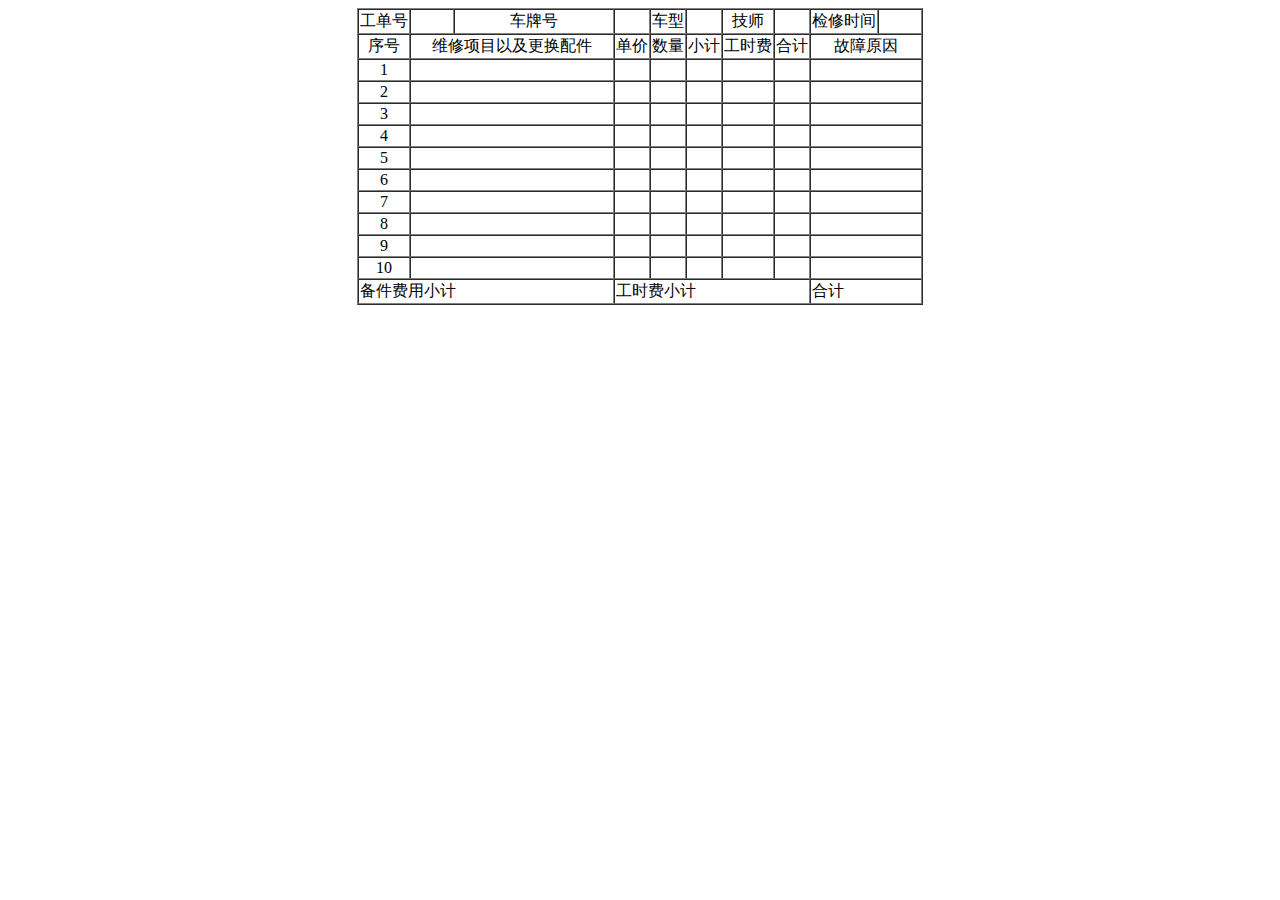
<file: 02.html>
<!DOCTYPE html>
<html>
	<head>
		<meta charset="UTF-8">
		<title></title>
	</head>
	<body>
		<form>
			<table border="1" cellspacing="0" align="center">
				<tr align="center">
					<td>工单号</td>
					<td width="40"></td>
					<td>车牌号</td>
					<td  colspan="2"></td>
					<!--<td></td>-->
					<td>车型</td>
					<td></td>
					<td>技师</td>
					<td></td>
					<td>检修时间</td>
					<td width="40"></td>	
				</tr>
				
				<tr align="center">
					<td>序号</td>
					<td colspan="3" width="200">维修项目以及更换配件</td>
					<td>单价</td>
					<td>数量</td>
					<td>小计</td>
					<td>工时费</td>
					<td>合计</td>
					<td colspan="2">故障原因</td>
					<!--<td>8</td>-->
					
				</tr>
				
				<tr>
					<td align="center">1</td>
					<td colspan="3"></td>
					<td></td>
					<td></td>
					<td></td>
					<td></td>
					<td></td>
					<td colspan="2"></td>
					<!--<td></td>-->
					
				</tr>
				
				<tr>
					<td align="center">2</td>
					<td colspan="3"></td>
					<td></td>
					<td></td>
					<td></td>
					<td></td>
					<td></td>
					<td colspan="2"></td>
					<!--<td></td>-->
					
				</tr>
				
				<tr>
					<td align="center">3</td>
					<td colspan="3"></td>
					<td></td>
					<td></td>
					<td></td>
					<td></td>
					<td></td>
					<td colspan="2"></td>
					<!--<td></td>-->
					
				</tr>
				
				<tr>
					<td align="center">4</td>
					<td colspan="3"></td>
					<td></td>
					<td></td>
					<td></td>
					<td></td>
					<td></td>
					<td colspan="2"></td>
					<!--<td></td>-->
					
				</tr>
				
				<tr>
					<td align="center">5</td>
					<td colspan="3"></td>
					<td></td>
					<td></td>
					<td></td>
					<td></td>
					<td></td>
					<td colspan="2"></td>
					<!--<td></td>-->
					
				</tr>
				
				<tr>
					<td align="center">6</td>
					<td colspan="3"></td>
					<td></td>
					<td></td>
					<td></td>
					<td></td>
					<td></td>
					<td colspan="2"></td>
					<!--<td></td>-->
					
				</tr>
				
				<tr>
					<td align="center">7</td>
					<td colspan="3"></td>
					<td></td>
					<td></td>
					<td></td>
					<td></td>
					<td></td>
					<td colspan="2"></td>
					<!--<td></td>-->
					
				</tr>
				
				<tr>
					<td align="center">8</td>
					<td colspan="3"></td>
					<td></td>
					<td></td>
					<td></td>
					<td></td>
					<td></td>
					<td colspan="2"></td>
					<!--<td></td>-->
					
				</tr>
				
				<tr>
					<td align="center">9</td>
					<td colspan="3"></td>
					<td></td>
					<td></td>
					<td></td>
					<td></td>
					<td></td>
					<td colspan="2"></td>
					<!--<td></td>-->
					
				</tr>
				
				<tr>
					<td align="center">10</td>
					<td colspan="3"></td>
					<td></td>
					<td></td>
					<td></td>
					<td></td>
					<td></td>
					<td colspan="2"></td>
					<!--<td></td>-->
					
				</tr>
				
		
				
				<tr>
						<td colspan="4">备件费用小计</td>
					<!--<td>2</td>
					<td></td>
					<td></td>-->
					<!--<td></td>-->
					<td colspan="5">工时费小计</td>
					<!--<td>6</td>
					<td>7</td>
					<td>8</td>
					<td>9</td>-->
					<td colspan="2">合计</td>	
					<!--<td>11</td>-->
				</tr>
				
			</table>
		</form>
	</body>
</html>
</file>
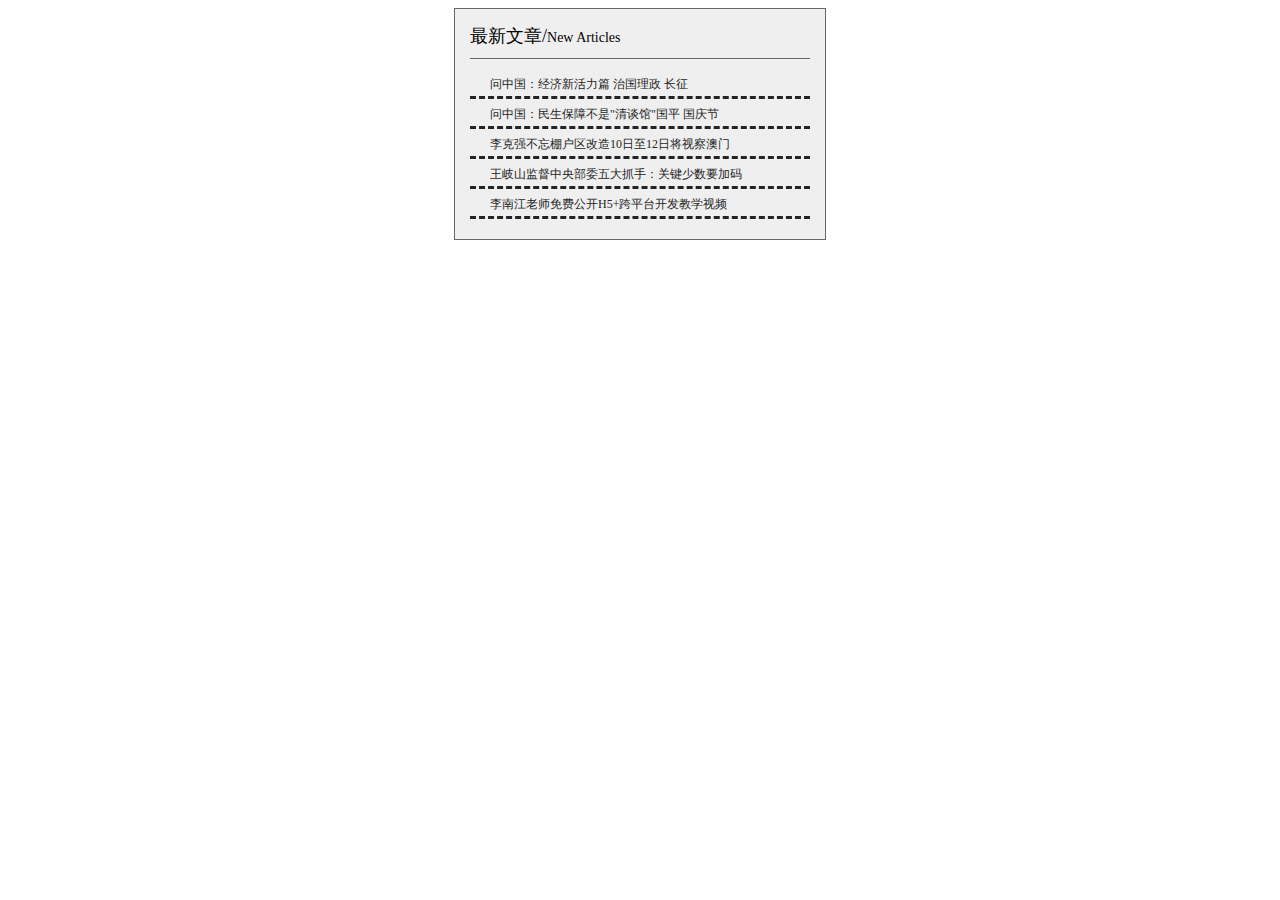
<file: 05.html>
<!DOCTYPE html>
<html>
	<head>
		<meta charset="UTF-8">
		<title></title>
		<style type="text/css">
			div{
				width: 372px;
				height: 232px;
				background: #efefef;
				border: 1px solid #666;
				margin: 0 auto;
				padding: 15px;
				box-sizing: border-box;
			}
			
			h3{
				font:18px "微软雅黑";
				margin: 0 auto;
				padding-bottom: 10px;
				border-bottom: 1px solid #666;
				box-sizing: border-box;
			}
			ul li{
				font: 12px "微软雅黑";
				color: #242424;
				list-style: none;
				line-height: 30px;
				height: 30px;
				padding-left: 20px;
				border-bottom: dashed;
				box-sizing: border-box;
			}
			ul{
				padding: 0;
				margin: 10px 0 0 0;
			}
			span{
				font:14px "微软雅黑";
				
			}
			
			
			
		</style>
	</head>
	<body>
		<div>
			<h3>最新文章/<span>New Articles</span></h3>
			<ul>
				<li>问中国：经济新活力篇 治国理政 长征</li>
				<li>问中国：民生保障不是"清谈馆"国平 国庆节</li>
				<li>李克强不忘棚户区改造10日至12日将视察澳门</li>
				<li>王岐山监督中央部委五大抓手：关键少数要加码</li>
				<li>李南江老师免费公开H5+跨平台开发教学视频</li>
			</ul>	
		</div>
	</body>
</html>
</file>
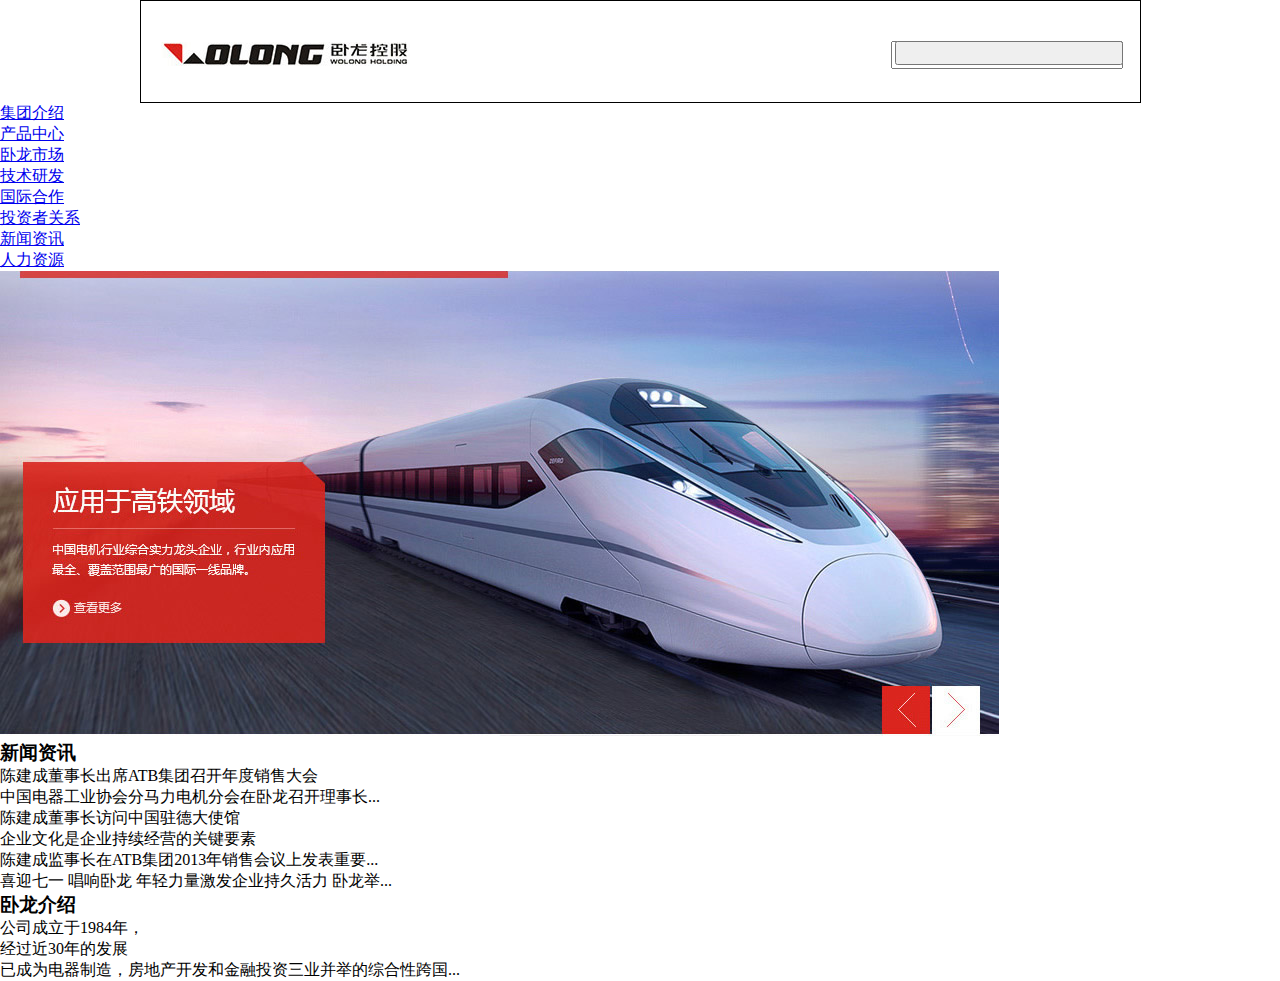
<file: 06.html>
<!DOCTYPE html>
<html>
	<head>
		<meta charset="UTF-8">
		<title>卧龙控股公司</title>
		<link rel="stylesheet" type="text/css" href="css/wlkg.css"/>
	</head>
	<body>
		<div class="header">
			<div class="logo">
				<img src="img/logo.png" />
			</div>
			<div class="serch">
				<form action="">
					<input type="text" />
					<input type="submit" value=""/>
				</form>
			</div>
		</div>
		
		<div class="nav">

			<ul>
				<li><a href="#">集团介绍</a></li>
				<li><a href="#">产品中心</a></li>
				<li><a href="#">卧龙市场</a></li>
				<li><a href="#">技术研发</a></li>
				<li><a href="#">国际合作</a></li>
				<li><a href="#">投资者关系</a></li>
				<li><a href="#">新闻资讯</a></li>
				<li><a href="#">人力资源</a></li>
			</ul>
		</div>
		
		<div class="banner">
			<img src="img/banner.png" />
		</div>
		
		<div class="information">
			<div class="news">
			<h3>新闻资讯</h3>
			<ul>
				<li>陈建成董事长出席ATB集团召开年度销售大会</li>
				<li>中国电器工业协会分马力电机分会在卧龙召开理事长...</li>
				<li>陈建成董事长访问中国驻德大使馆</li>
				<li>企业文化是企业持续经营的关键要素</li>
				<li>陈建成监事长在ATB集团2013年销售会议上发表重要...</li>
				<li>喜迎七一 唱响卧龙 年轻力量激发企业持久活力 卧龙举...</li>
			</ul>
		</div>
		
		<div class="introduction">
			<h3>卧龙介绍</h3>
			<p>公司成立于1984年，</p>
			<p>经过近30年的发展</p>
			<p>已成为电器制造，房地产开发和金融投资三业并举的综合性跨国...</p>
		</div>
		
		</div>
	</body>
</html>
</file>
<file: css/wlkg.css>
*{
      margin: 0;
	  padding: 0;	  
    }

    .header{
	   width: 999px;
	   height: 101px;
	   background: white;
	   margin: 0 auto;
	   position: relative;
	   border: #000 solid 1px;
    }
	.header .logo{
		padding-left: 20px;
		padding-top: 41px;
		
	}
	.header input {
		width: 228px;
		height: 24px;
		position: absolute;
		top: 40px;
		right: 17px;	
	}
	.header .search{
		
		position: absolute;
		height: 25px;
        right: 18px;
		top: 41px;
	}
	.title {
		width: 999px;
		height: 59px;
		background: #000;
		margin: 0 auto;		
		padding-left: 29px;
		box-sizing: border-box;
	}
	.title ul{
		color: white;
        list-style: none;
	}
	.title ul li{
		width: 120px;
		height: 59px;
		float: left;
		text-align: center;
		line-height: 59px;
		border-right: grey solid 1px;
		font-size: 16px;
	}
	.title ul li:last-child{
		border-right: none;
	}
    .pageView {
		width: 999px;
		height: 463px;
		margin: 0 auto;
	}
	.pageView img{
		width: 999px;
		height: 463px;
	}
	.content{
		  width: 999px;
		  height: 245px;
		  margin: 0 auto;
		/*  border: #000 solid 1px;		 */  
		  box-sizing: border-box;
		  font-size: 14px;
		  background: rgb(255,255,255);
		
	}
	.content .box1{
		width: 500px;
		height: 245px;
		padding-top: 36px;
		float: left;
		box-sizing: border-box;
	    padding-left: 33px;
		/* border: red solid 1px; */
		
	}
	
	.content .box1 span {
		font-size: 18px;		
	}
	.content .box1 ul{
		color: rgb(80,80,80);
		margin-top: 28px;
	}
	.content .box2{
		width: 243px;
		height: 245px;
		float: left;
		padding-top: 36px;
		box-sizing: border-box;
		/* border: blue solid 1px; */
		padding-left: 20px;
		background-color: rgb(241,241,241);
	}
	.content .box2 span{
		font-size: 18px;	
			display: -moz-box;
			margin-bottom: 28px;
	}
	.content .box2 p {
		margin-top: 28px;
		font-size: 15px;
	}
	.content .box2 p:last-child{
		margin-top: 0px;
		font-size: 14px;
		margin-bottom: 28px;
	}
	.content .box3{
		width: 254px;
		height: 245px;
		float: left;
		padding-top: 36px;
		box-sizing: border-box;
		/* border: deeppink solid 1px; */
		padding-left: 23px;
		background: url(../img/flower.png) no-repeat bottom 180px;
		
	}
	.content .box3 span{		
		font-size: 18px;
	}
	.content .box3 p{
		margin-top: 25px;
	}
	#imga{
		position: relative;
		bottom: 10px;
	}
    .showImge{
		width: 999px;
		height: 304px;
		/* border: #000000 solid 1px; */
		margin: 0 auto;
		padding-left: 20px;
	}	
	 .showImge p{
		margin-top:  28px;
		margin-bottom: 15px;
		font-size: 18px;
	}
	.showImge .box1{
		float: left;
		width: 212px;
		height: 141px;
		margin-right: 39px;
				
	}
	.showImge .box2{
		float: left;
		width: 212px;
		height: 141px;
		margin-right: 39px;
	
	}
	.showImge .box3{
		float: left;
		width: 212px;
		height: 141px;
		margin-right: 39px;
	
	}
	.showImge .box4{
		float: left;
		width: 212px;
		height: 141px;
		
	}
	.showImge div p{
		font-size: 12px;	
		margin-top:16px ;
	}
	
	.footer {
	width: 999px;
	height: 248px;
	background: #E5E5E5;
	margin: 0 auto;
	padding-left: 21px;
	padding-right: 19px;
	margin-top: 49px;
	box-sizing: border-box;
}
.footer .product_center {
	width: 453px;
	height: 248px;
	float: left;
}
.footer .product_center .title2 {
	width: 453px;
	height: 58px;
	padding-left: 11px;
	padding-top: 30px;
	margin-bottom: 21px;
	font-size: 16px;
	border-bottom: 1px solid #ccc;
	box-sizing: border-box;
}
.footer .product_center .product_list {
	/* padding-left: 21px; */
	box-sizing: border-box;
}
.footer .list1,.list2,.list3 {
	float: left;
}
.footer ul[class^=list] li {
	max-width: 121px;
	height: 24px;
	line-height: 24px;
	padding-left: 13px;
	/* list-style-image: url(../img/item_icon.png); */
	background: url(../img/item_icon.png) no-repeat left center;
	list-style: none;
	font-size: 12px;
	box-sizing: border-box;
	/* color: #5C5C5C; */
}
.footer ul[class^=list] li a {
	color: #5C5C5C;
	text-decoration: none;
}
.footer .product_center .list1 {
	margin-right: 77px;
	/* margin-left: 21px; */
	box-sizing: border-box;
}
.footer .product_center .list2 {
	margin-right: 71px;
	box-sizing: border-box;
}
.footer .technology {
	width: 153px;
	height: 248px;
	margin-left: 47px;
	float: left;
	box-sizing: border-box;
}
.footer .technology .title3 {
	width: 153px;
	height: 58px;
	padding-top: 30px;
	padding-left: 11px;
	margin-bottom: 21px;
	font-size: 16px;
	border-bottom: 1px solid #ccc;
	box-sizing: border-box;
}
.footer .network {
	width: 256px;
	height: 248px;
	margin-left: 50px;
	float: left;
	box-sizing: border-box;
}
.footer .network .title4 {
	width: 256px;
	height: 58px;
	padding-top: 30px;
	padding-left: 11px;
	margin-bottom: 21px;
	font-size: 16px;
	border-bottom: 1px solid #ccc;
	box-sizing: border-box;
}
.footer .network .map {
	width: 195px;
	height: 151px;
	background: url(../img/china.png) no-repeat center center;
	margin: 0 auto;
	margin-top: 12px;
	box-sizing: border-box;
}
.title2,.title3,.title4 {
	color: #5c5c5c;
}

/* 最底部信息 */
.site-info {
	width: 999px;
	height: 81px;
	margin: 0 auto;
	padding-top: 24px;
	color: #858585;
	font-size: 10px;
	/* float: left; */
}
.site-info .bottom_nav {
	width: 255px;
	height: 10px;
	float: left;
}
.site-info .bottom_nav ul {
	width: 255px;
	height: 10px;
}
.site-info .bottom_nav ul li {
	width: 58px;
	height: 10px;
	text-align: center;
	float: left;
	list-style: none;
	border-right: 1px solid #858585;
	/* font-size: 10px; */
	box-sizing: border-box;
}
.site-info .bottom_nav ul li:last-child {
	width: 81px;
	height: 10px;
	padding-left: 8px;
	padding-right: 8px;
	border-right: none;
	box-sizing: border-box;
	/* text-align: left; */
}
.bottom_nav ul li a {
	color: #858585;
	text-decoration: none;
}
.site-info .copyright {
	width: 424px;
	height: 10px;
	margin-left: 119px;
	float: left;
	box-sizing: border-box;
}
.site-info .share {
	width: 161px;
	height: 18px;
	line-height: 18px;
	float: left;
	margin-left: 16px;
	font-size: 12px;
}
.site-info .share_text {
	float: left;
}
.site-info div[class^=share_icon] {
	width: 20px;
	height: 18px;
	float: left;
}
.share_icon1 {
	padding-left: 4px;
	background: url(../img/share2.png) no-repeat center center;
}
.share_icon2 {
	padding-left: 5px;
	background: url(../img/share1.png) no-repeat center center;
}
.share_icon3 {
	padding-left: 2px;
	background: url(../img/share3.png) no-repeat center center;
}
.share_icon4 {
	padding-left: 2px;
	background: url(../img/share4.png) no-repeat center center;
}
.share_icon5 {
	background: url(../img/share5.png) no-repeat center center;
}
</file>
